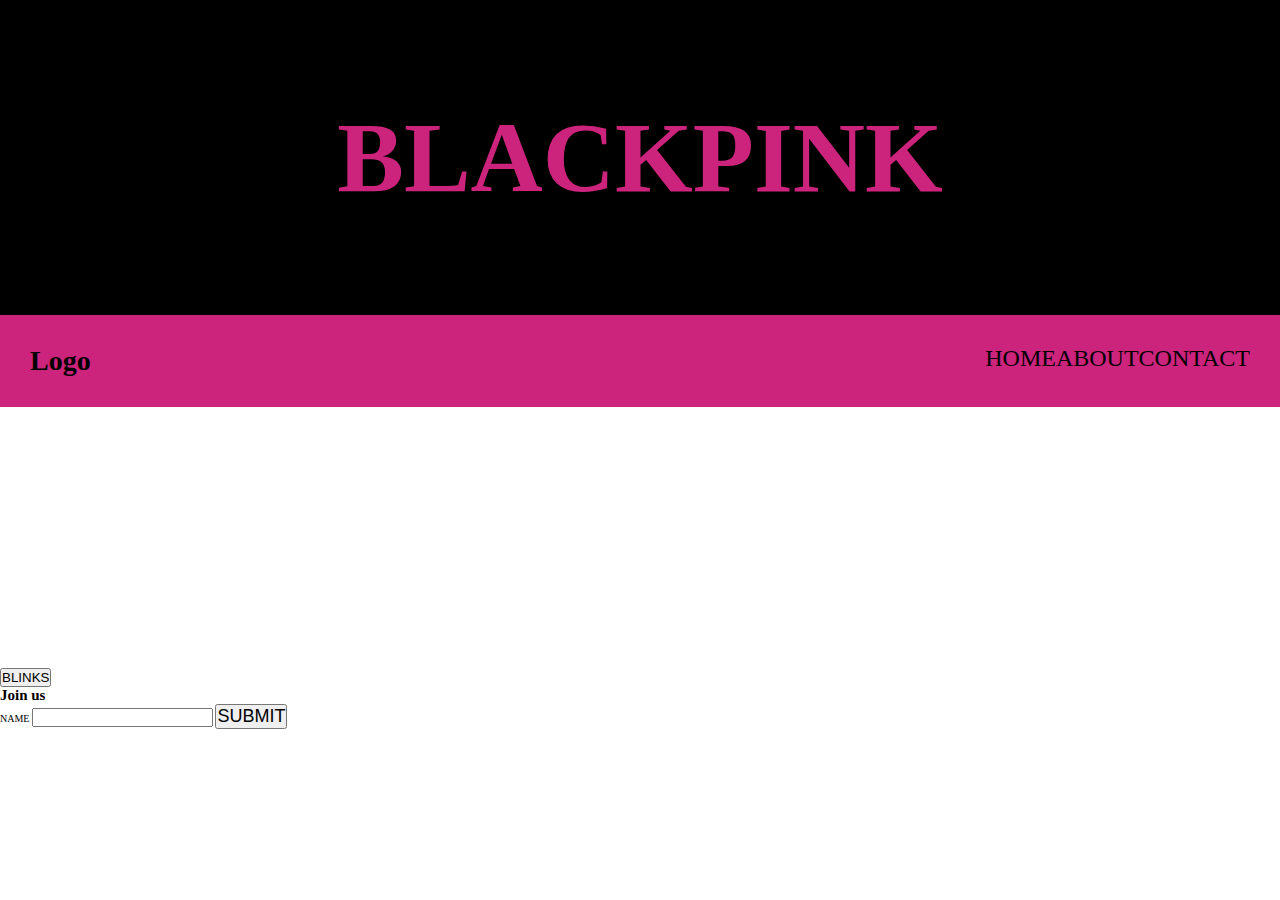
<file: index.html>
<!DOCTYPE html>
<html>
    <head>
        <title>My first website</title>
        <meta name ="description">
        <meta charset="utf-8">
        <meta name="robots"content="index,follow">
        <meta name="viewport"content="width=device-width,initial scale=1">
        <link rel = "stylesheet" href ="sstyle.css"/>
        <script>
            var bleep ="new Audio()";
            bleep.src = "F:\js\Newfolder\BLACKPINK In Your Area ( 128kbps ).mp3"

        </script>
       
    </head>
    <body>
       <h1>BLACKPINK</h1>
       <header>
        <nav>
            <h5 id="logo">Logo</h5>
        <ul>
         <li><a href = "home.html">HOME</li>
         <li><a href = "#">ABOUT</li>
         <li><a href = "#">CONTACT</li>
        </ul>
       <div class = "clear"></div> 
       </nav>
        </header>
        
        <section class="h-section">
            
            
               
            <h4>Are you a blink</h4>
            <h3>If yes click below</h3>
            <script >
                function clickAlert() {
                    alert("Hai Blink!!!!");
                    }
            </script>
            <input class="d-sec" type="button"
            onclick="clickAlert()" value="BLINKS">
            

        </section>
        <section class="f-section">
            <header>
                <h2>Join us</h2>
            </header>
            <form>
                <label for="name">NAME</label>
                <input type="text" name="name" id="name-input"/>

            
            <button>SUBMIT</button>
            </form>
        </section>
    </body>
</html>
</file>
<file: sstyle.css>
* {
    margin: 0;
    padding: 0;
    box-sizing: border-box;
}
html{
    font-size: 62.5%;
}
.clear{
    clear: both;
}
a{
    color: black;
    text-decoration:none ;
}
h5{
    font-size: 2.8rem;
    color: black ;
}
h4{
    font-size: 9rem;
    padding: 5rem 0rem;
    color: white;
    text-decoration: none;
    text-underline-offset: none;
    font-style: italic;
}
li{
    color: crimson;
    text-decoration: none;
    font-size: 2.4rem;
}
h3{
    font-size: 5rem;
    color:  white;
}
button{
    font-size: 1.8rem;
}
h1 {
    color: rgb(204, 35, 125);
    background-color: black;
    text-shadow: fuchsia;
    text-align: center;
    background-color: black;
    padding: 10rem;
    font-size: 10rem;
}

nav {
    background: rgb(204, 35, 125);
    color: black;
    padding: 3rem;
}
nav h5{
    float: left;
}
nav ul{
    float: right;
     list-style: none;
}
nav li{
    float: left;
</file>
